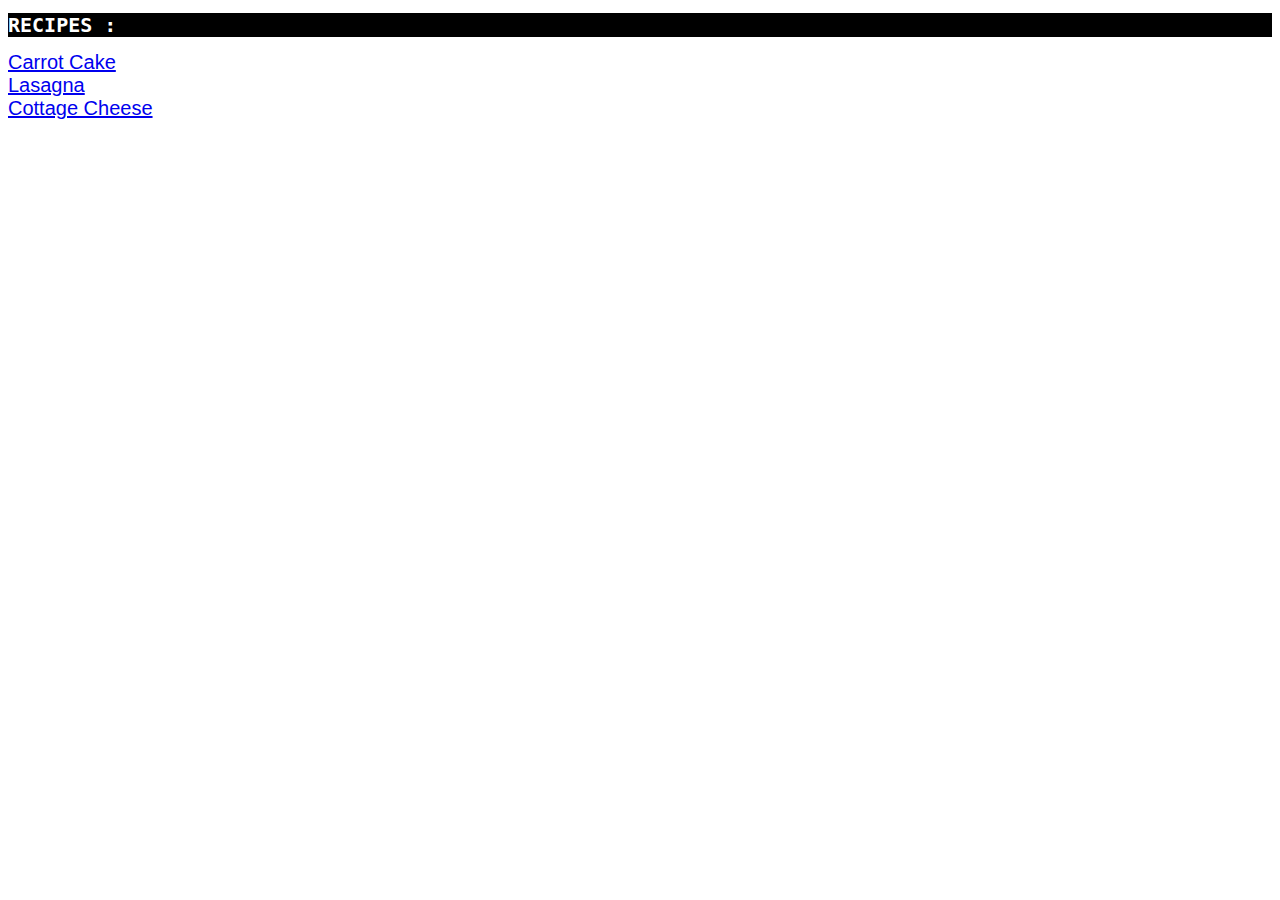
<file: index.html>
<!DOCTYPE html>
<html lang="en">
<head>
    <meta charset="UTF-8">    
    <title>Odin - Recipes</title>
    <link rel = "stylesheet" href = "./styles.css">
</head>
<body>
    <h1>RECIPES : </h1>
    <a href = "./recipes/carrotcake.html"> Carrot Cake </a> <br>   
    <a href = "./recipes/lasagna.html"> Lasagna </a> <br>
    <a href = "./recipes/cottagecheese.html"> Cottage Cheese </a>
</body>
</html>
</file>
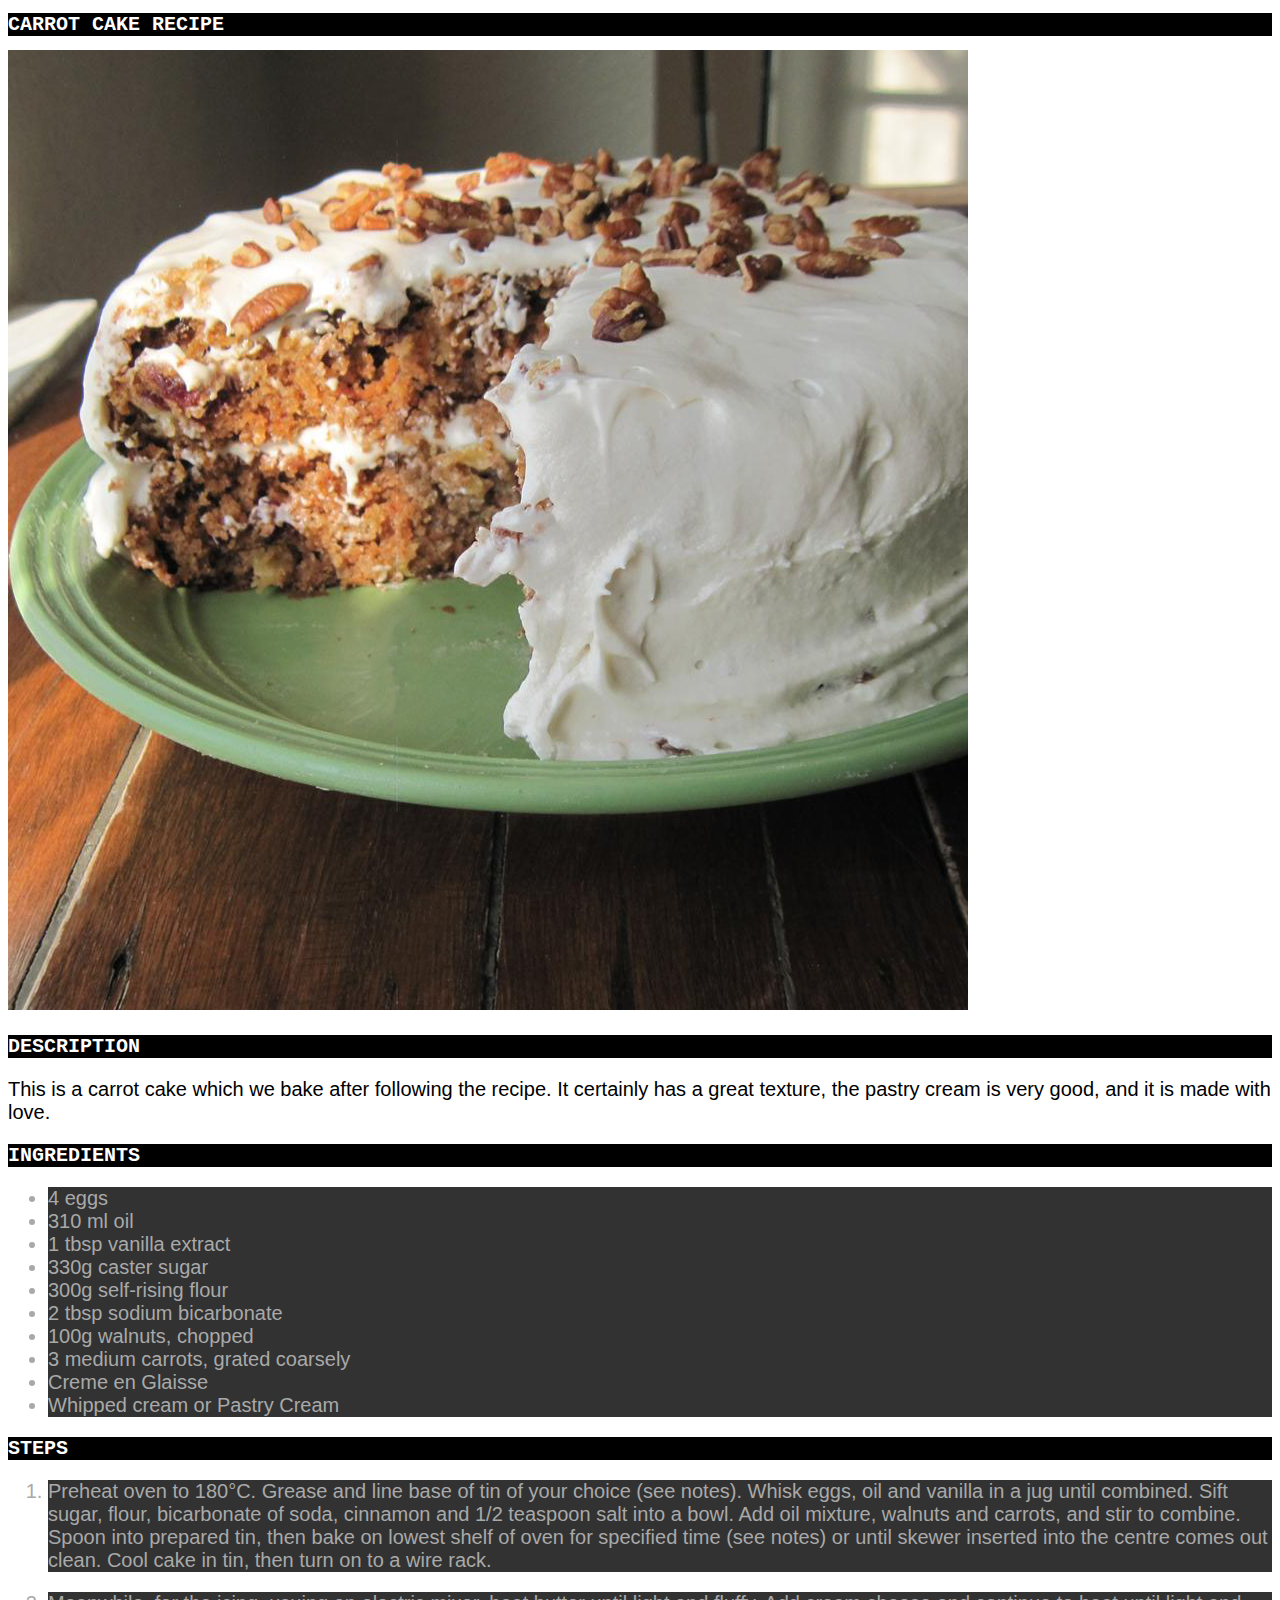
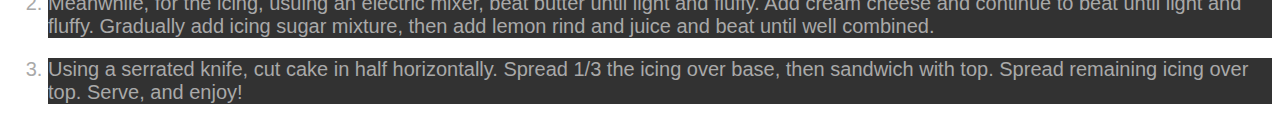
<file: recipes/carrotcake.html>
<!DOCTYPE html>
<html lang="en">
<head>
    <meta charset="UTF-8">    
    <title>Carrot-Cake</title>
    <link rel = "stylesheet" href = "../styles.css">
</head>
<body>
    <h1>CARROT CAKE RECIPE</h1> 
    <img class = "image" src = "../images/carrotcake.jpeg" alt = "CARROT CAKE">

    <h3>DESCRIPTION</h3>
    <p>       
        This is a carrot cake which we bake after following the recipe.
        It certainly has a great texture, the pastry cream is very good, 
        and it is made with love.
    </p> 
   
    <h3>INGREDIENTS</h3>
    <ul>
        <li>4 eggs</li>
        <li>310 ml oil</li>
        <li>1 tbsp vanilla extract</li>
        <li>330g caster sugar</li>
        <li>300g self-rising flour</li>
        <li>2 tbsp sodium bicarbonate</li>
        <li>100g walnuts, chopped</li>
        <li>3 medium carrots, grated coarsely</li>
        <li>Creme en Glaisse</li>
        <li>Whipped cream or Pastry Cream</li>
    </ul>

    <h3>STEPS</h3>
    <ol>
        <li>
            <p>
                Preheat oven to 180°C. Grease and line base of tin of your choice (see notes). 
                Whisk eggs, oil and vanilla in a jug until combined. 
                Sift sugar, flour, bicarbonate of soda, cinnamon and 1/2 teaspoon 
                salt into a bowl. Add oil mixture, walnuts and carrots, and stir to combine. 
                Spoon into prepared tin, then bake on lowest shelf of oven for specified 
                time (see notes) or until skewer inserted into the centre comes out clean. 
                Cool cake in tin, then turn on to a wire rack.
            </p>
        </li>
        <li>
            <p>
                Meanwhile, for the icing, usuing an electric mixer, beat butter until light 
                and fluffy. Add cream cheese and continue to beat until light and fluffy. 
                Gradually add icing sugar mixture, then add lemon rind and juice and beat 
                until well combined.
            </p>
        </li>
        <li>
            <p>
                Using a serrated knife, cut cake in half horizontally. Spread 1/3 the
                icing over base, then sandwich with top. 
                Spread remaining icing over top. 
                Serve, and enjoy!
            </p>
        </li>
    </ol>

</body>
</html>
</file>
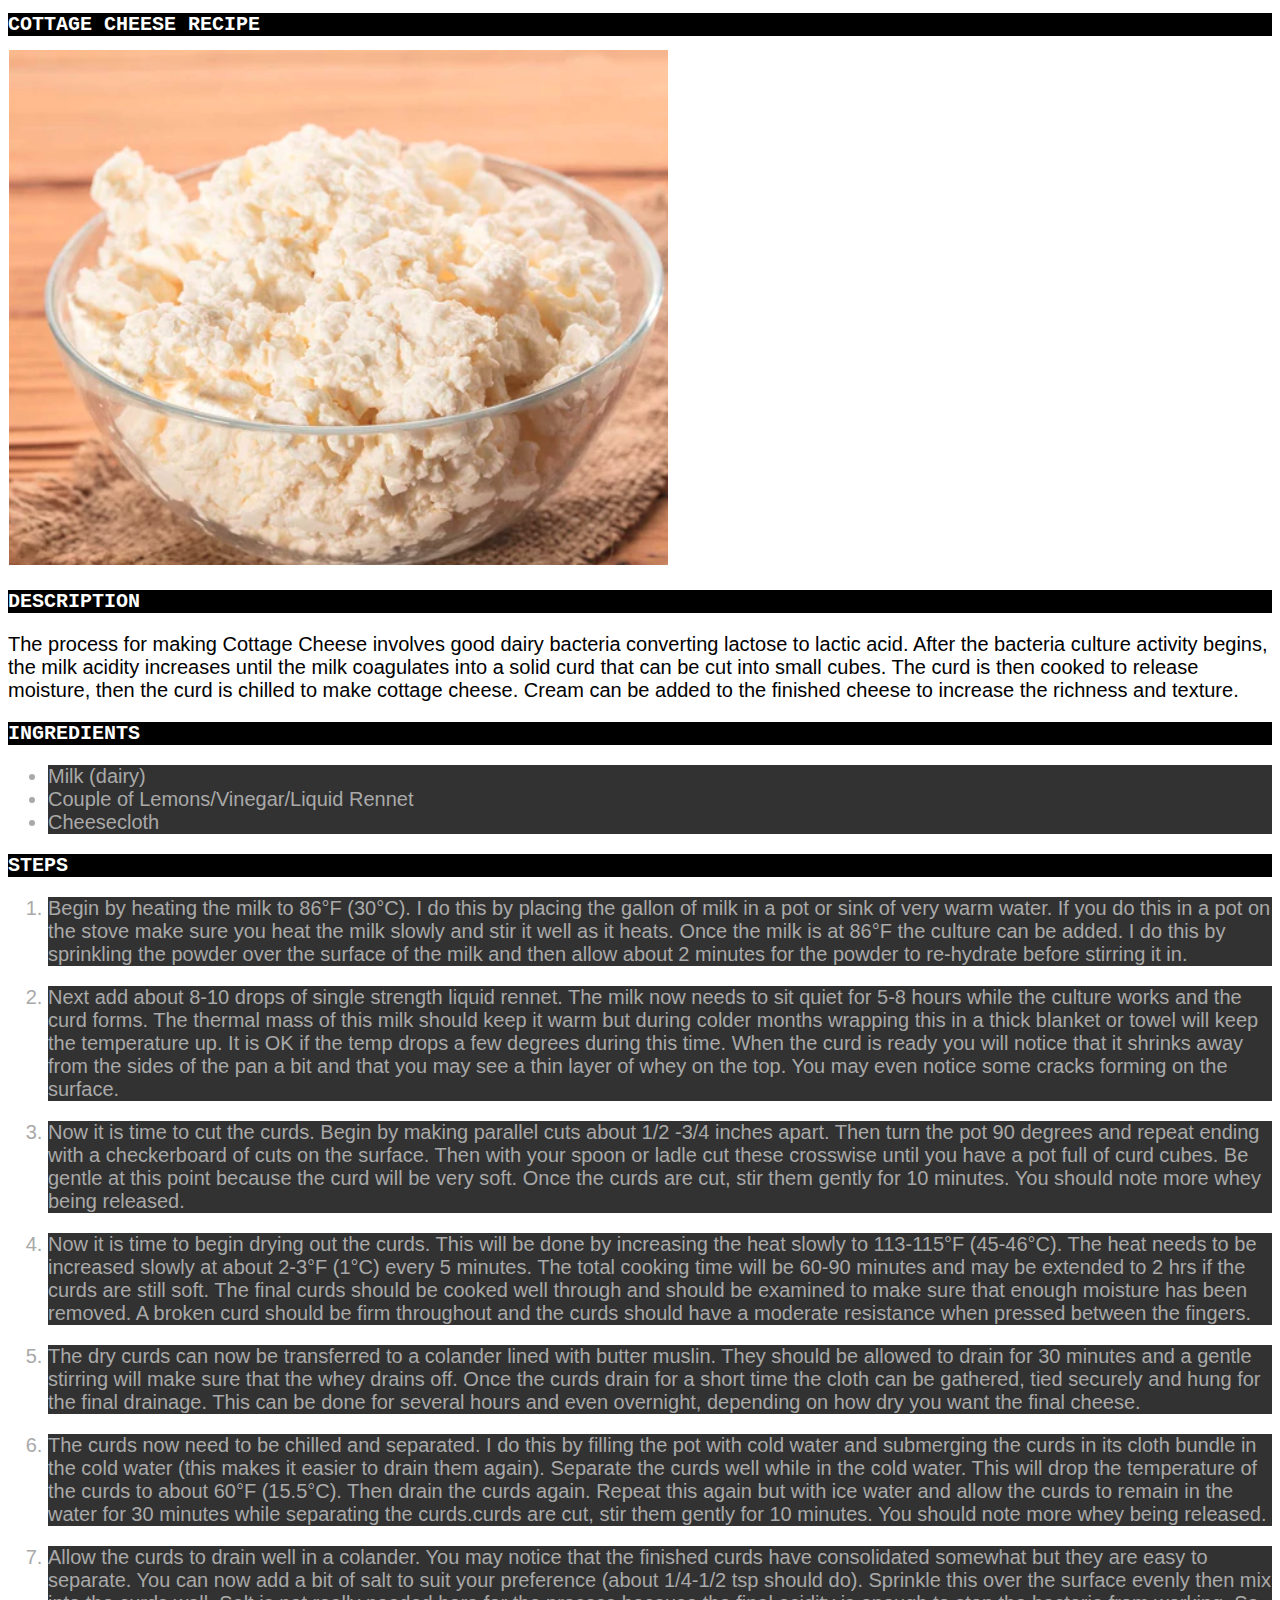
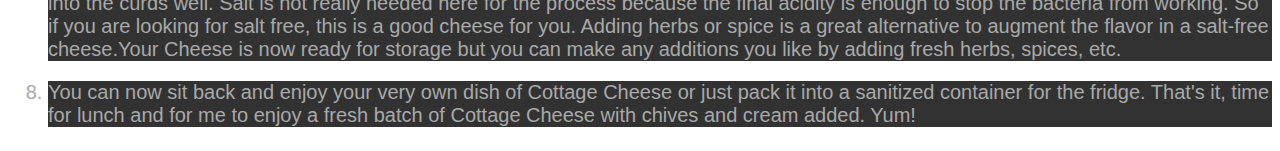
<file: recipes/cottagecheese.html>
<!DOCTYPE html>
<html lang="en">
<head>
    <meta charset="UTF-8">    
    <title>Cottage Cheese</title>
    <link rel = "stylesheet" href = "../styles.css">
</head>
<body>
    <h1>COTTAGE CHEESE RECIPE</h1> 
    <img  class = "image" src = "../images/cottagecheese.png" alt = "COTTAGE CHEESE">

    <h3>DESCRIPTION</h3>
    <p>       
        The process for making Cottage Cheese involves good dairy bacteria converting lactose to lactic acid. 
        After the bacteria culture activity begins, the milk acidity increases until the milk coagulates into 
        a solid curd that can be cut into small cubes. The curd is then cooked to release moisture, then the 
        curd is chilled to make cottage cheese. Cream can be added to the finished cheese to increase the 
        richness and texture.
    </p> 
   
    <h3>INGREDIENTS</h3>
    <ul>
        <li>Milk (dairy)</li>
        <li>Couple of Lemons/Vinegar/Liquid Rennet</li>
        <li>Cheesecloth</li>        
    </ul>

    <h3>STEPS</h3>
    <ol>
        <li>
            <p>
                Begin by heating the milk to 86°F (30°C). I do this by placing the gallon of milk in a pot 
                or sink of very warm water. If you do this in a pot on the stove make sure you heat the 
                milk slowly and stir it well as it heats. Once the milk is at 86°F the culture can be added. 
                I do this by sprinkling the powder over the surface of the milk and then allow about 2 minutes 
                for the powder to re-hydrate before stirring it in.
            </p>
        </li>
        <li>
            <p>
                Next add about 8-10 drops of single strength liquid rennet. The milk now needs to sit quiet 
                for 5-8 hours while the culture works and the curd forms. The thermal mass of this milk should 
                keep it warm but during colder months wrapping this in a thick blanket or towel will keep the 
                temperature up. It is OK if the temp drops a few degrees during this time. When the curd is ready 
                you will notice that it shrinks away from the sides of the pan a bit and that you may see a thin 
                layer of whey on the top. You may even notice some cracks forming on the surface.
            </p>
        </li>
        <li>
            <p>
                Now it is time to cut the curds. Begin by making parallel cuts about 1/2 -3/4 inches apart. 
                Then turn the pot 90 degrees and repeat ending with a checkerboard of cuts on the surface. 
                Then with your spoon or ladle cut these crosswise until you have a pot full of curd cubes. 
                Be gentle at this point because the curd will be very soft. Once the curds are cut, stir 
                them gently for 10 minutes. You should note more whey being released.
            </p>
        </li>

        <li>
            <p>
                Now it is time to begin drying out the curds. This will be done by increasing the heat 
                slowly to 113-115°F (45-46°C). The heat needs to be increased slowly at about 2-3°F 
                (1°C) every 5 minutes. The total cooking time will be 60-90 minutes and may be extended 
                to 2 hrs if the curds are still soft. The final curds should be cooked well through and 
                should be examined to make sure that enough moisture has been removed. A broken curd 
                should be firm throughout and the curds should have a moderate resistance when pressed 
                between the fingers.
            </p>
        </li>

        <li>
            <p>
                The dry curds can now be transferred to a colander lined with butter muslin. They should 
                be allowed to drain for 30 minutes and a gentle stirring will make sure that the whey 
                drains off. Once the curds drain for a short time the cloth can be gathered, tied securely 
                and hung for the final drainage. This can be done for several hours and even overnight, 
                depending on how dry you want the final cheese.
            </p>
        </li>

        <li>
            <p>
                The curds now need to be chilled and separated. I do this by filling the pot with cold 
                water and submerging the curds in its cloth bundle in the cold water (this makes it 
                easier to drain them again). Separate the curds well while in the cold water. 
                This will drop the temperature of the curds to about 60°F (15.5°C). 
                Then drain the curds again. Repeat this again but with ice water and allow the curds 
                to remain in the water for 30 minutes while separating the curds.curds are cut, stir 
                them gently for 10 minutes. You should note more whey being released.
            </p>
        </li>

        <li>
            <p>
                Allow the curds to drain well in a colander. You may notice that the finished curds 
                have consolidated somewhat but they are easy to separate. You can now add a bit of 
                salt to suit your preference (about 1/4-1/2 tsp should do). Sprinkle this over the 
                surface evenly then mix into the curds well. Salt is not really needed here for the 
                process because the final acidity is enough to stop the bacteria from working. So if 
                you are looking for salt free, this is a good cheese for you. Adding herbs or spice 
                is a great alternative to augment the flavor in a salt-free cheese.Your Cheese is now 
                ready for storage but you can make any additions you like by adding fresh herbs, 
                spices, etc.
            </p>
        </li>

        <li>
            <p>
                You can now sit back and enjoy your very own dish of Cottage Cheese or just pack it into
                a sanitized container for the fridge. That's it, time for lunch and for me to enjoy a 
                fresh batch of Cottage Cheese with chives and cream added. Yum!
            </p>
        </li>

    </ol>

</body>
</html>
</file>
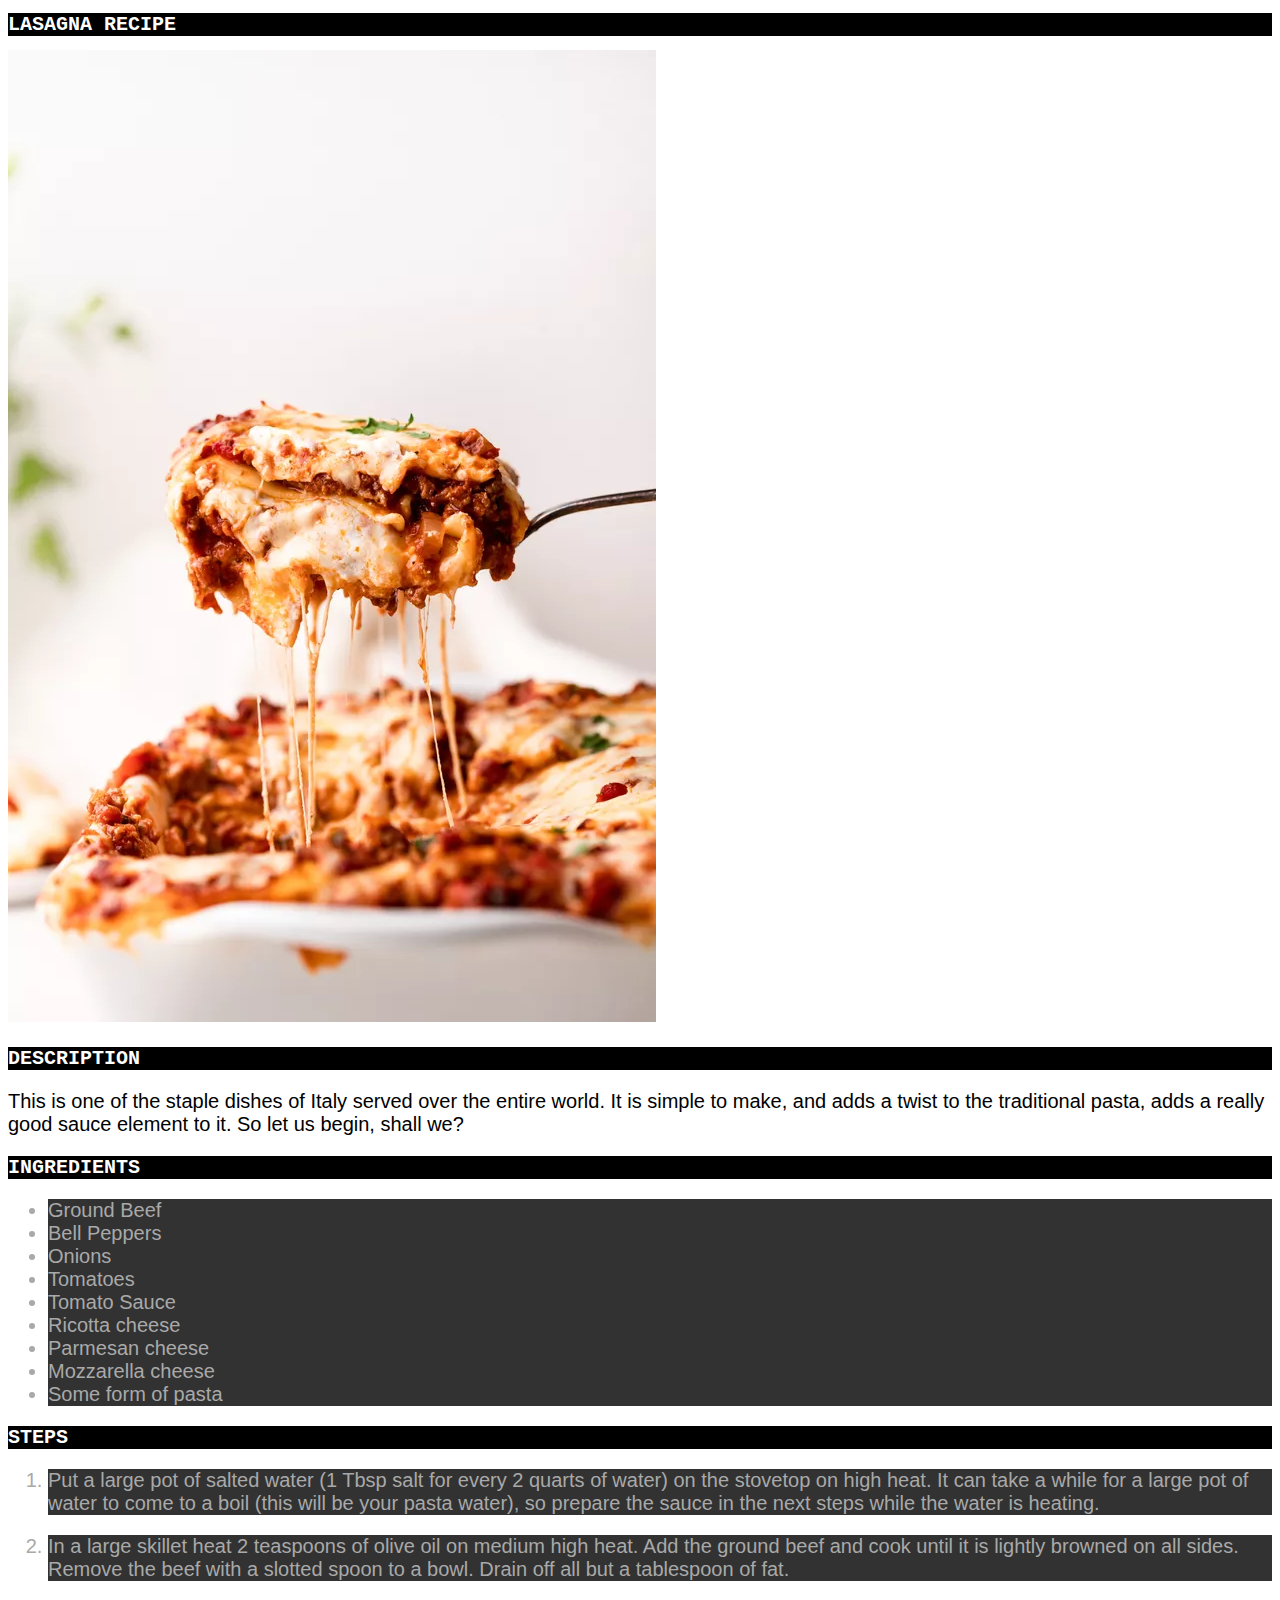
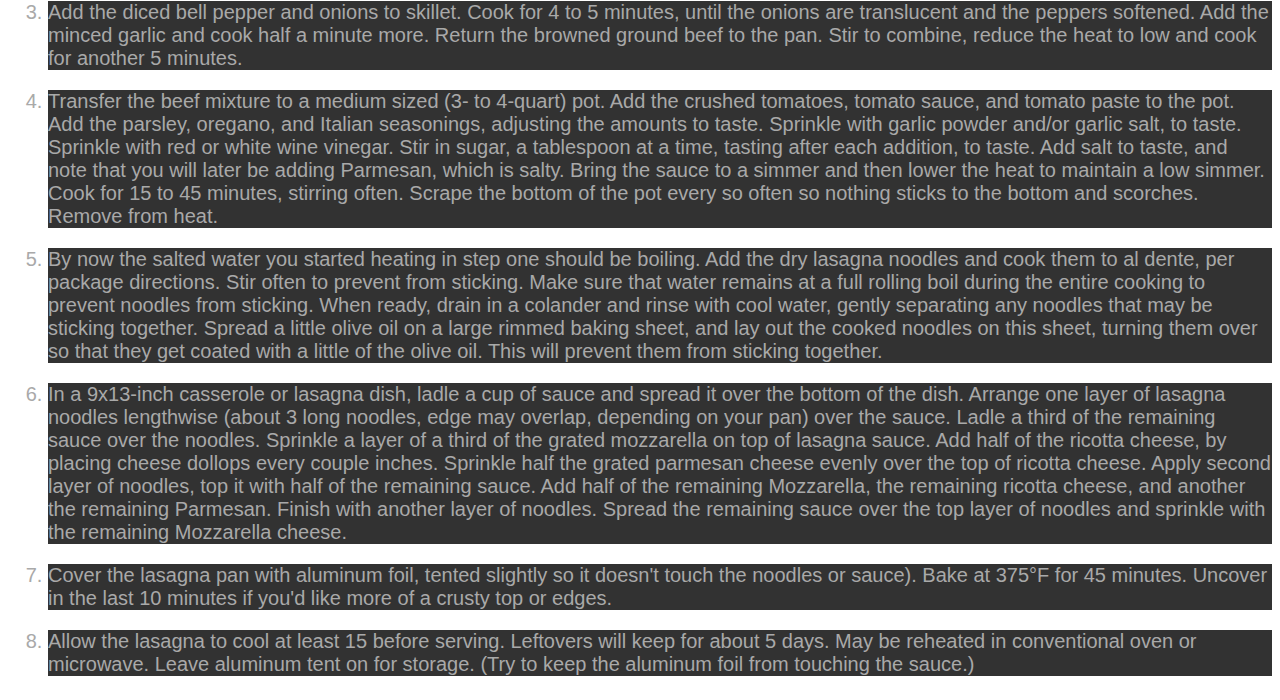
<file: recipes/lasagna.html>
<!DOCTYPE html>
<html lang="en">
<head>
    <meta charset="UTF-8">    
    <title>Lasagna</title>
    <link rel = "stylesheet" href = "../styles.css">
</head>
<body>
    <h1>LASAGNA RECIPE</h1> 
    <img class = "image" src = "../images/lasagna.jpeg" alt = "LASAGNA">

    <h3>DESCRIPTION</h3>
    <p>       
        This is one of the staple dishes of Italy served over the entire world.
        It is simple to make, and adds a twist to the traditional pasta, adds a
        really good sauce element to it. So let us begin, shall we?
    </p> 
   
    <h3>INGREDIENTS</h3>
    <ul>
        <li>Ground Beef</li>
        <li>Bell Peppers</li>
        <li>Onions</li>
        <li>Tomatoes</li>
        <li>Tomato Sauce</li>
        <li>Ricotta cheese</li>
        <li>Parmesan cheese</li>
        <li>Mozzarella cheese</li>
        <li>Some form of pasta</li>        
    </ul>

    <h3>STEPS</h3>
    <ol>
        <li>
            <p>
                Put a large pot of salted water (1 Tbsp salt for every 2 quarts of water) on the stovetop on high heat. 
                It can take a while for a large pot of water to come to a boil (this will be your pasta water), so 
                prepare the sauce in the next steps while the water is heating.
            </p>
        </li>
        <li>
            <p>
                In a large skillet heat 2 teaspoons of olive oil on medium high heat. Add the ground beef and cook 
                until it is lightly browned on all sides. Remove the beef with a slotted spoon to a bowl. 
                Drain off all but a tablespoon of fat.
            </p>
        </li>
        <li>
            <p>
                Add the diced bell pepper and onions to skillet. Cook for 4 to 5 minutes, until the onions are translucent
                and the peppers softened. Add the minced garlic and cook half a minute more. Return the browned ground beef 
                to the pan. Stir to combine, reduce the heat to low and cook for another 5 minutes.
            </p>
        </li>
        <li>
            <p>
                Transfer the beef mixture to a medium sized (3- to 4-quart) pot. Add the crushed tomatoes, tomato sauce, and 
                tomato paste to the pot. Add the parsley, oregano, and Italian seasonings, adjusting the amounts to taste. 
                Sprinkle with garlic powder and/or garlic salt, to taste. Sprinkle with red or white wine vinegar. 
                Stir in sugar, a tablespoon at a time, tasting after each addition, to taste. Add salt to taste, and note that 
                you will later be adding Parmesan, which is salty. Bring the sauce to a simmer and then lower the heat to maintain 
                a low simmer. Cook for 15 to 45 minutes, stirring often. Scrape the bottom of the pot every so often so nothing 
                sticks to the bottom and scorches. Remove from heat.
            </p>
        </li>

        <li>
            <p>
                By now the salted water you started heating in step one should be boiling. Add the dry lasagna noodles and cook them
                to al dente, per package directions. Stir often to prevent from sticking. Make sure that water remains at a full 
                rolling boil during the entire cooking to prevent noodles from sticking. When ready, drain in a colander and rinse 
                with cool water, gently separating any noodles that may be sticking together. Spread a little olive oil on a large 
                rimmed baking sheet, and lay out the cooked noodles on this sheet, turning them over so that they get coated with 
                a little of the olive oil. This will prevent them from sticking together.
            </p>
        </li>

        <li>
            <p>
                In a 9x13-inch casserole or lasagna dish, ladle a cup of sauce and spread it over the bottom of the dish. Arrange 
                one layer of lasagna noodles lengthwise (about 3 long noodles, edge may overlap, depending on your pan) over the 
                sauce. Ladle a third of the remaining sauce over the noodles. Sprinkle a layer of a third of the grated mozzarella 
                on top of lasagna sauce. Add half of the ricotta cheese, by placing cheese dollops every couple inches. Sprinkle 
                half the grated parmesan cheese evenly over the top of ricotta cheese. Apply second layer of noodles, top it with 
                half of the remaining sauce. Add half of the remaining Mozzarella, the remaining ricotta cheese, and another the 
                remaining Parmesan. Finish with another layer of noodles. Spread the remaining sauce over the top layer of noodles 
                and sprinkle with the remaining Mozzarella cheese.
            </p>
        </li>

        <li>
            <p>
                Cover the lasagna pan with aluminum foil, tented slightly so it doesn't touch the noodles or sauce). Bake at 375°F 
                for 45 minutes. Uncover in the last 10 minutes if you'd like more of a crusty top or edges.
            </p>
        </li>

        <li>
            <p>
                Allow the lasagna to cool at least 15 before serving. Leftovers will keep for about 5 days. May be reheated in conventional oven or microwave. Leave aluminum
                tent on for storage. (Try to keep the aluminum foil from touching the sauce.)
            </p>
        </li>
    </ol>

</body>
</html>
</file>
<file: styles.css>
*
{
    font-family: Impact, Haettenschweiler, 'Arial Narrow Bold', sans-serif;  
    font-size: 20px;  
}

h1, h2, h3, h4, h5, h6
{
    font-family: monospace;
    font-weight: 600;
    background-color: black;
    color : white;
}

li
{
    background-color: rgb(50, 50, 50);
    color : darkgray;
}
</file>
